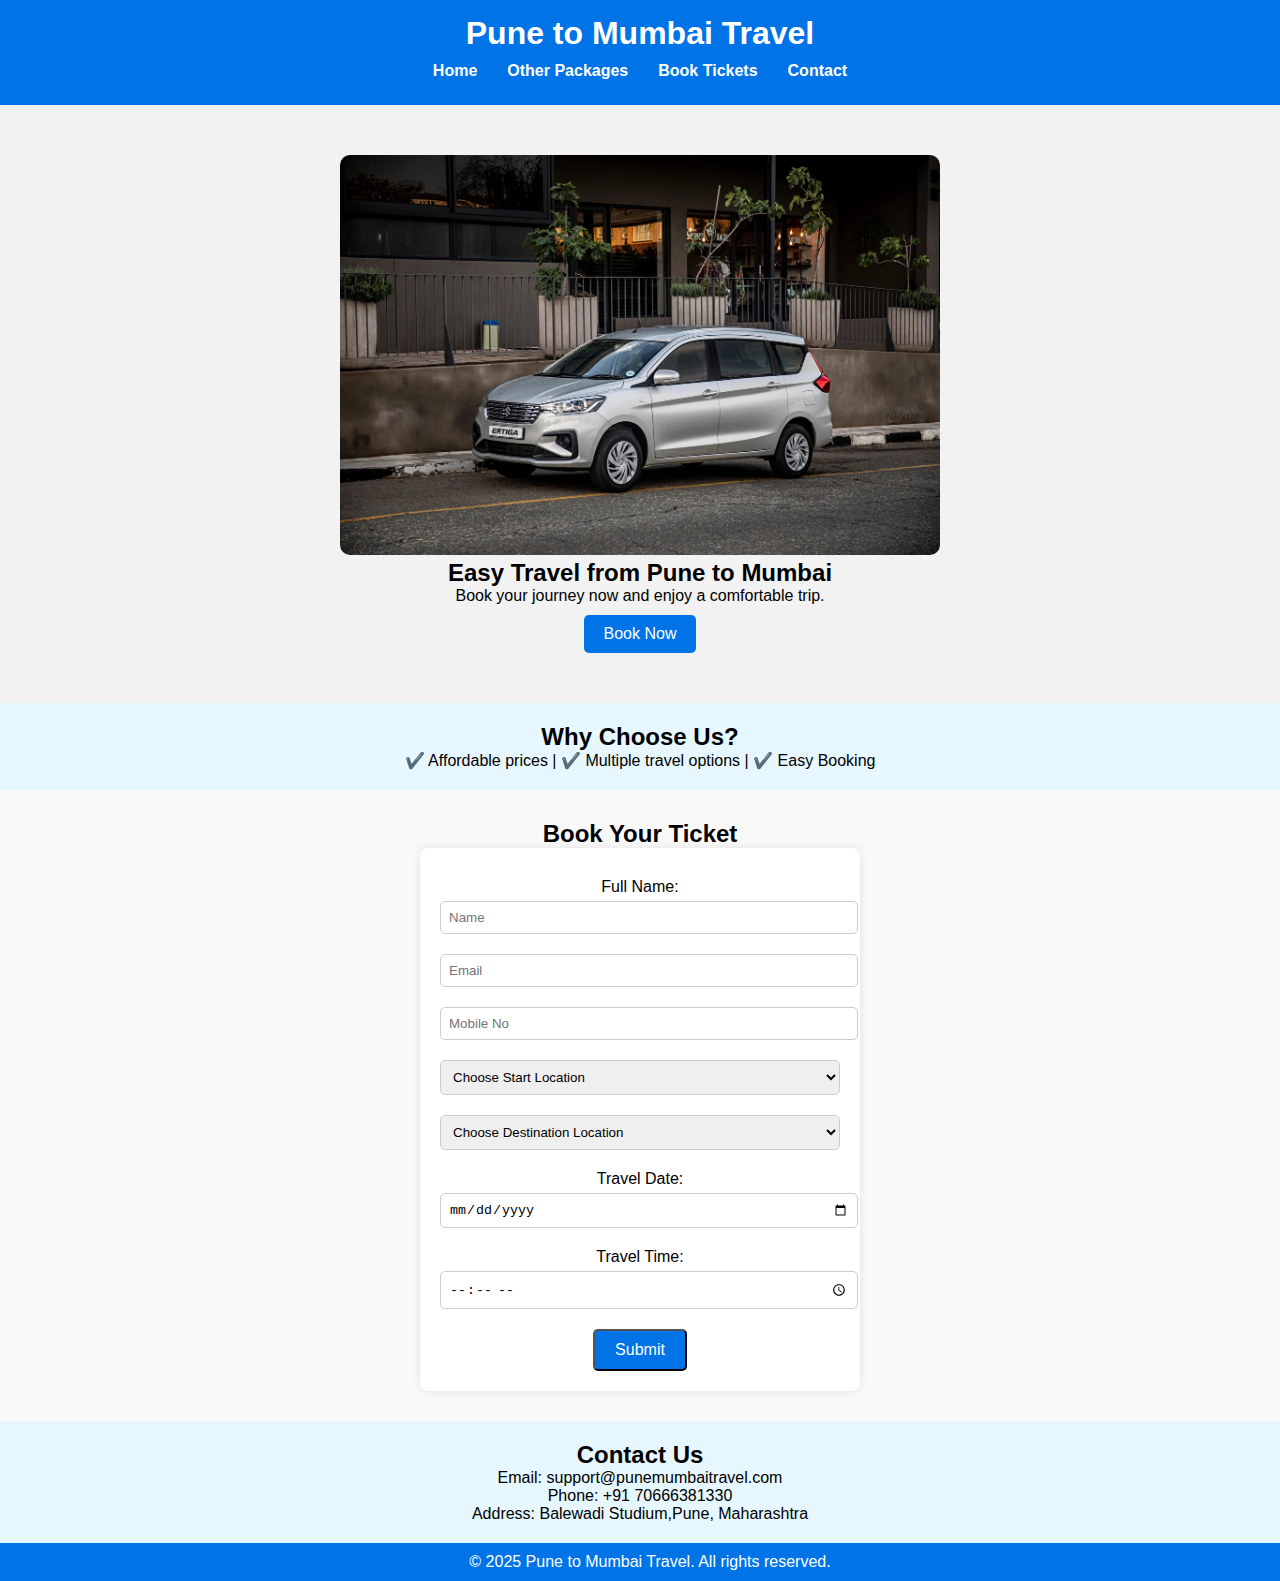
<file: TKA FRONTEND PROJECT/index.html>
<!DOCTYPE html>
<html lang="en">
<head>
    <meta charset="UTF-8">
    <meta name="viewport" content="width=device-width, initial-scale=1.0">
    <title>Pune to Mumbai Travel</title>
    <link rel="stylesheet" href="style.css">
</head>
<body>
    <header>
        <h1>Pune to Mumbai Travel</h1>
        <nav>
            <ul>
                <li><a href="index.html">Home</a></li>
                <li><a href="packages.html">Other Packages</a></li>
                <li><a href="#booking">Book Tickets</a></li>
                <li><a href="#contact">Contact</a></li>
            </ul>
        </nav>
    </header>

    <section class="banner">
        <img src="images/car1.webp" alt="Pune to Mumbai Travel" class="banner-img">
        <h2>Easy Travel from Pune to Mumbai</h2>
        <p>Book your journey now and enjoy a comfortable trip.</p>
        <a href="#booking" class="btn">Book Now</a>
    </section>

    <section class="info">
        <h2>Why Choose Us?</h2>
        <p>✔️ Affordable prices | ✔️ Multiple travel options | ✔️ Easy Booking</p>
    </section>

    <section id="booking" class="booking">
        <h2>Book Your Ticket</h2>
        <form action="confirmation.html" method="">
            <label for="name">Full Name:</label>
            <input type="text" id="name" placeholder="Name"="name" required>

            <label for="email"></label>
            <input type="email" id="email" placeholder="Email"  required>

            <label for="mobile_no"></label>
            <input type="number" id="mobile_no" placeholder="Mobile No"name="mobile_no" pattern="[0-9]{10}" title="Enter only 10 Digits">

            <label for="start-loc"></label>
            <select id="start-loc" name="start-loc" required>
                <option value="" disabled selected>Choose Start Location</option>
                <option value="Chandani Chouk,Pune">Chandani Chouk,Pune</option>
                <option value="Wakad">Mumbai</option>
                <option value="Bhumkar">Pune</option>
                <option value="Krisha Veg Hotel">Mumbai</option>
                <option value="Washi">Pune</option>
                <option value="AirPort Terminal 2, Mumbai">Mumbai</option>
               
            </select>

            <label for="end-loc"></label>
            <select id="end-loc" name="end-loc" required>
                <option value="" disabled selected>Choose Destination Location</option>
                <option value="Chandani Chouk,Pune">Chandani Chouk,Pune</option>
                <option value="Wakad">Mumbai</option>
                <option value="Bhumkar">Pune</option>
                <option value="Krisha Veg Hotel">Mumbai</option>
                <option value="Washi">Pune</option>
                <option value="AirPort Terminal 2, Mumbai">Mumbai</option>
               
            </select>
            

            <label for="date">Travel Date:</label>
            <input type="date" id="date"placeholder="Travel Date" name="date" required>

            <label for="time">Travel Time:</label>
            <input type="time" id="time" name="time" required>

            <button type="submit" class="btn">Submit</button>
        </form>
    </section>

    <section id="contact" class="contact">
        <h2>Contact Us</h2>
        <p>Email: support@punemumbaitravel.com</p>
        <p>Phone: +91 70666381330</p>
        <p>Address: Balewadi Studium,Pune, Maharashtra</p>
    </section>

    <footer>
        <p>&copy; 2025 Pune to Mumbai Travel. All rights reserved.</p>
    </footer>
</body>
</html>
</file>
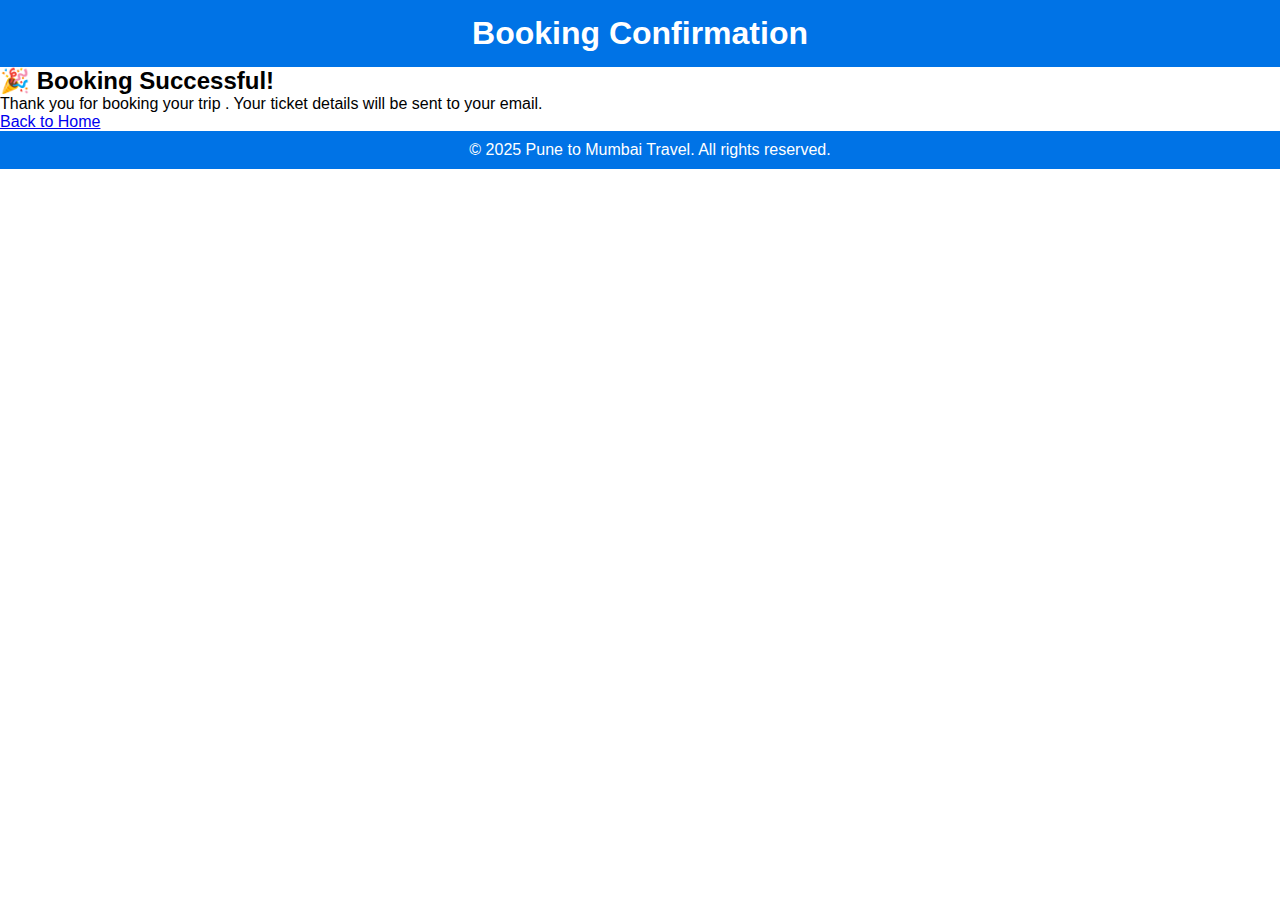
<file: TKA FRONTEND PROJECT/confirmation.html>
<!DOCTYPE html>
<html lang="en">
<head>
    <meta charset="UTF-8">
    <meta name="viewport" content="width=device-width, initial-scale=1.0">
    <title>Booking Confirmation</title>
    <link rel="stylesheet" href="style.css">
</head>
<body>
    <header>
        <h1>Booking Confirmation</h1>
    </header>

    <section class="confirmation">
        <center></center>
        <h2>🎉 Booking Successful!</h2>
        <p>Thank you for booking your trip . Your ticket details will be sent to your email.</p>
        <a href="index.html" class="btn">Back to Home</a>
    </center>
    </section>

    <footer>
        <p>&copy; 2025 Pune to Mumbai Travel. All rights reserved.</p>
    </footer>
</body>
</html>
</file>
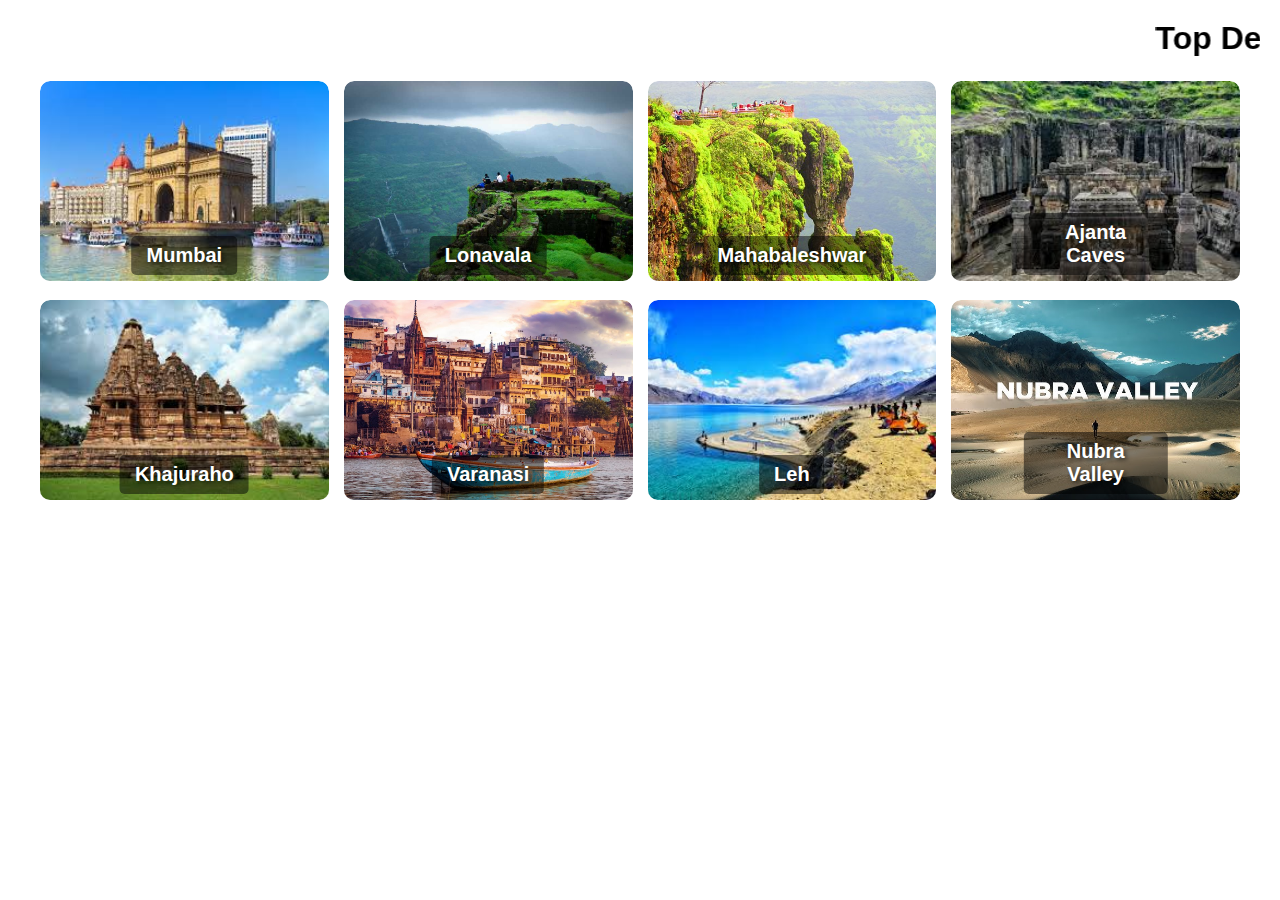
<file: TKA FRONTEND PROJECT/packages.html>
<!DOCTYPE html>
<html lang="en">
<head>
    <meta charset="UTF-8">
    <meta name="viewport" content="width=device-width, initial-scale=1.0">
    <title>Top Destinations</title>
    <link rel="stylesheet" href="style.css">
</head>
<body>

    <section class="destinations">
        <marquee behavior="center" direction="rights"scrollamount="13">
        <h1>Top Destinations</h1>
    </marquee>
        <div class="destination-grid">
            <!-- Maharashtra Destinations -->
            <div class="destination-card">
                <a href="location-pkg/mumbai.html">
                    <img src="images/mumbai.jpg" alt="Mumbai">
                </a> 
                <div class="overlay">Mumbai</div>
            </div>
            
            <div class="destination-card">
                <a href="location-pkg/lonavala.html">
                <img src="images/lonavala.jpg" alt="Lonavala">
            </a>
                <div class="overlay">Lonavala</div>
            </div>
            <div class="destination-card">
                <a href="location-pkg/mahabaleshwar.html">
                <img src="images/mahabaleshwar.jpg" alt="Mahabaleshwar">

            </a>
                <div class="overlay">Mahabaleshwar</div>
            </div>


            <div class="destination-card">
                <a href="location-pkg/ajanta.html">
                <img src="images/ajantha.jpg" alt="Ajanta Caves">

            </a>
                <div class="overlay">Ajanta Caves</div>
            </div>

            <!-- India Destinations -->
            <div class="destination-card">
                <a href="location-pkg/khajuraho.html">
                <img src="images/khajuraho.jpg" alt="Khajuraho">

            </a>
                <div class="overlay">Khajuraho</div>
            </div>
            <div class="destination-card">
                <a href="location-pkg/varanasi.html">
                <img src="images/varanasi.jpg" alt="Varanasi">
            </a>
                <div class="overlay">Varanasi</div>
            </div>
            <div class="destination-card">
                <a href="location-pkg/leh.html">
                <img src="images/leh.jpg" alt="Leh">
            </a>
                <div class="overlay">Leh</div>
            </div>
            <div class="destination-card">
                <a href="location-pkg/nubra-valley.html">
                <img src="images/nubravalley.jpg" alt="Nubra Valley">
            </a>
                <div class="overlay">Nubra Valley</div>
            </div>
        </div>
    </section>

</body>
</html>
</file>
<file: TKA FRONTEND PROJECT/style.css>
/* Reset Styles */
/* Prevent horizontal scrolling */
html, body {
    overflow-x: hidden; /* Locks horizontal scroll */
    width: 100%;
}

/* Apply margin and padding reset */
body, h1, h2, p, ul {
    margin: 0;
    padding: 0;
    font-family: Arial, sans-serif;
    box-sizing: border-box; /* Ensures padding doesn't add extra width */
}



/* Header */
header {
    background-color: #0073e6;
    color: white;
    text-align: center;
    padding: 15px;
}


nav ul {
    list-style: none;
    display: flex;
    justify-content: center;
    padding: 10px;
}

nav ul li {
    margin: 0 15px;
}

nav ul li a {
    text-decoration: none;
    color: white;
    font-weight: bold;
}
nav ul li a:hover {
    color: #f39c12; /* Change text color */
    transform: scale(1.1); /* Slightly increase size */
    transition: all 0.3s ease-in-out;
}

/* Banner */
.banner {
    text-align: center;
    padding: 50px;
    background-color: #f2f2f2;
}

.banner-img {
    width: 80%;
    max-width: 600px;
    border-radius: 10px;
}

.banner .btn {
    text-decoration: none;
    background-color: #0073e6;
    color: white;
    padding: 10px 20px;
    display: inline-block;
    margin-top: 10px;
    border-radius: 5px;
}

/* Info Section */
.info {
    text-align: center;
    padding: 20px;
    background-color: #e6f7ff;
}

/* Booking Form */
.booking {
    text-align: center;
    padding: 30px;
    background-color: #f9f9f9;
}

.booking form {
    max-width: 400px;
    margin: auto;
    background: white;
    padding: 20px;
    border-radius: 8px;
    box-shadow: 0px 0px 10px rgba(0, 0, 0, 0.1);
}

.booking label {
    display: block;
    margin: 10px 0 5px;
}

.booking input, .booking select {
    width: 100%;
    padding: 8px;
    margin-bottom: 10px;
    border: 1px solid #ccc;
    border-radius: 5px;
}

.booking /* Default Button Style */
.btn {
    text-decoration: none;
    background-color: #0073e6;
    color: white;
    padding: 10px 20px;
    display: inline-block;
    margin-top: 10px;
    border-radius: 5px;
    font-size: 16px;
    transition: background-color 0.3s ease, transform 0.2s ease;
}

/* Hover Effect */
.btn:hover {
    background-color: #005bb5; /* Darker blue on hover */
    transform: scale(1.05); /* Slightly increase size */
}


/* Contact Section */
.contact {
    text-align: center;
    padding: 20px;
    background-color: #e6f7ff;
}

/* Footer */
footer {
    text-align: center;
    background-color: #0073e6;
    color: white;
    padding: 10px;
    position: relative;
    bottom: 0;
    width: 100%;
}

 /* packes css */

 /* Section Title */
.destinations {
    padding: 20px;
    text-align: center;
}

.destinations h2 {
    font-size: 28px;
    margin-bottom: 20px;
}

/* Destination Grid Layout */
.destination-grid {
    display: grid;
    grid-template-columns: repeat(auto-fit, minmax(250px, 1fr));
    gap: 15px;
    justify-content: center;
    padding: 20px;
}

/* Individual Destination Card */
.destination-card {
    position: relative;
    border-radius: 10px;
    overflow: hidden;
}

/* Destination Image Styling */
.destination-card img {
    width: 100%;
    height: 200px;
    object-fit: cover;
    border-radius: 10px;
    transition: transform 0.3s ease;
}

/* Hover Effect */
.destination-card:hover img {
    transform: scale(1.1);
}

/* Overlay for Text */
.overlay {
    position: absolute;
    bottom: 10px;
    left: 50%;
    transform: translateX(-50%);
    color: white;
    font-size: 20px;
    font-weight: bold;
    text-shadow: 2px 2px 5px rgba(0, 0, 0, 0.7);
    background: rgba(0, 0, 0, 0.5);
    padding: 8px 15px;
    border-radius: 5px;
}
</file>
